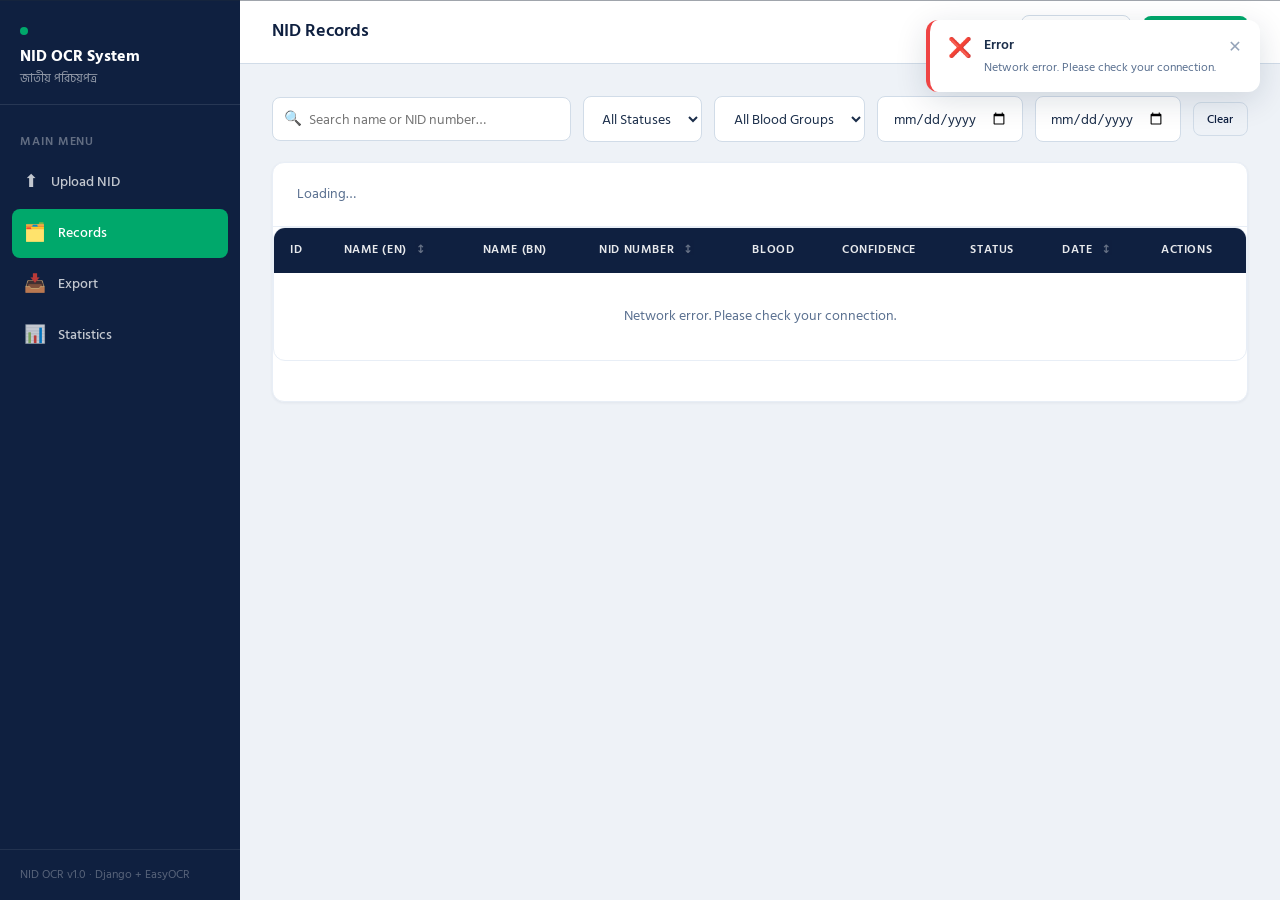
<file: frontend/records.html>
<!DOCTYPE html>
<html lang="en">
<head>
  <meta charset="UTF-8">
  <meta name="viewport" content="width=device-width, initial-scale=1.0">
  <title>Records — NID OCR System</title>
  <link rel="preconnect" href="https://fonts.googleapis.com">
  <link rel="preconnect" href="https://fonts.gstatic.com" crossorigin>
  <link href="https://fonts.googleapis.com/css2?family=Hind+Siliguri:wght@300;400;500;600;700&display=swap" rel="stylesheet">
  <link rel="stylesheet" href="style.css">
</head>
<body data-page="records">

<div id="offline-banner" class="offline-banner" role="alert">
  📡 You appear to be offline — please check your connection.
</div>

<div class="app-layout">

  <!-- ── Sidebar ── -->
  <aside class="sidebar" role="navigation" aria-label="Main navigation">
    <div class="sidebar-brand">
      <span class="brand-dot"></span>
      <h1>NID OCR System</h1>
      <div class="brand-sub">জাতীয় পরিচয়পত্র</div>
    </div>
    <nav class="sidebar-nav">
      <div class="nav-section-label">Main Menu</div>
      <a href="index.html"   class="nav-link" data-nav="upload">
        <span class="nav-icon">⬆️</span> Upload NID
      </a>
      <a href="records.html" class="nav-link" data-nav="records">
        <span class="nav-icon">🗂️</span> Records
      </a>
      <a href="records.html?export=1" class="nav-link" data-nav="export"
         id="export-nav-link">
        <span class="nav-icon">📥</span> Export
      </a>
      <a href="stats.html"   class="nav-link" data-nav="stats">
        <span class="nav-icon">📊</span> Statistics
      </a>
    </nav>
    <div class="sidebar-footer">NID OCR v1.0 · Django + EasyOCR</div>
  </aside>

  <!-- ── Main area ── -->
  <div class="main-area">

    <header class="topbar">
      <h2 class="topbar-title">NID Records</h2>
      <div class="topbar-actions">
        <button id="export-btn" class="btn btn-outline btn-sm">📥 Export Excel</button>
        <a href="index.html" class="btn btn-green btn-sm">⬆️ Upload New</a>
      </div>
    </header>

    <main class="page-content">

      <!-- Filter row -->
      <div class="filter-row">
        <div class="search-bar">
          <span class="search-icon">🔍</span>
          <input type="text" id="search-input" class="form-control"
                 placeholder="Search name or NID number…" autocomplete="off">
        </div>

        <select id="status-filter" class="form-control" style="width:auto">
          <option value="">All Statuses</option>
          <option value="SUCCESS">Success</option>
          <option value="FAILED">Failed</option>
          <option value="PENDING">Pending</option>
          <option value="PROCESSING">Processing</option>
        </select>

        <select id="blood-filter" class="form-control" style="width:auto">
          <option value="">All Blood Groups</option>
          <option value="A+">A+</option>
          <option value="A-">A−</option>
          <option value="B+">B+</option>
          <option value="B-">B−</option>
          <option value="AB+">AB+</option>
          <option value="AB-">AB−</option>
          <option value="O+">O+</option>
          <option value="O-">O−</option>
        </select>

        <input type="date" id="date-from" class="form-control" style="width:auto"
               title="Records from date">
        <input type="date" id="date-to"   class="form-control" style="width:auto"
               title="Records to date">

        <button id="clear-filters-btn" class="btn btn-outline btn-sm">Clear</button>
      </div>

      <!-- Records table card -->
      <div class="card">

        <!-- Summary bar -->
        <div class="card-header">
          <span id="summary-text" class="text-sm text-muted">Loading…</span>
          <span id="selected-count" class="text-sm text-muted hidden"></span>
        </div>

        <!-- Table -->
        <div class="table-wrapper">
          <table id="records-table" aria-label="NID Records">
            <thead>
              <tr>
                <th>ID</th>
                <th class="sortable" data-field="name_english">
                  Name (EN) <span class="sort-arrow" data-field="name_english">↕</span>
                </th>
                <th>Name (BN)</th>
                <th class="sortable" data-field="nid_number">
                  NID Number <span class="sort-arrow" data-field="nid_number">↕</span>
                </th>
                <th>Blood</th>
                <th>Confidence</th>
                <th>Status</th>
                <th class="sortable" data-field="created_at">
                  Date <span class="sort-arrow" data-field="created_at">↕</span>
                </th>
                <th>Actions</th>
              </tr>
            </thead>
            <tbody id="table-body">
              <!-- skeleton rows on first load -->
              <tr class="skeleton-row">
                <td><div class="skeleton skeleton-cell" style="width:30px"></div></td>
                <td><div class="skeleton skeleton-cell" style="width:140px"></div></td>
                <td><div class="skeleton skeleton-cell" style="width:120px"></div></td>
                <td><div class="skeleton skeleton-cell" style="width:100px"></div></td>
                <td><div class="skeleton skeleton-cell" style="width:40px"></div></td>
                <td><div class="skeleton skeleton-cell" style="width:60px"></div></td>
                <td><div class="skeleton skeleton-cell" style="width:70px"></div></td>
                <td><div class="skeleton skeleton-cell" style="width:90px"></div></td>
                <td><div class="skeleton skeleton-cell" style="width:50px"></div></td>
              </tr>
            </tbody>
          </table>

          <!-- Empty state (inside card) -->
          <div id="empty-state" class="empty-state hidden">
            <div class="empty-icon">🗂️</div>
            <div class="empty-title" id="empty-title">No records yet</div>
            <div class="empty-desc"  id="empty-desc">Upload your first NID card to get started.</div>
            <a href="index.html" class="btn btn-green mt-4" style="margin-top:1rem">⬆️ Upload NID Card</a>
          </div>

        </div><!-- /table-wrapper -->

        <!-- Pagination -->
        <div id="pagination-container" class="pagination"></div>

      </div><!-- /card -->

    </main>
  </div>
</div>

<!-- Toast container -->
<div id="toast-container" class="toast-container"></div>

<script src="app.js"></script>
<script>
(function () {
  'use strict';

  /* ── State ── */
  let state = {
    page: 1, pageSize: 20,
    search: '', status: '', bloodGroup: '',
    dateFrom: '', dateTo: '',
    ordering: '-created_at',
    totalPages: 1,
  };

  /* ── Refs ── */
  const searchInput  = document.getElementById('search-input');
  const statusFilter = document.getElementById('status-filter');
  const bloodFilter  = document.getElementById('blood-filter');
  const dateFrom     = document.getElementById('date-from');
  const dateTo       = document.getElementById('date-to');
  const clearBtn     = document.getElementById('clear-filters-btn');
  const tableBody    = document.getElementById('table-body');
  const emptyState   = document.getElementById('empty-state');
  const summary      = document.getElementById('summary-text');
  const pagination   = document.getElementById('pagination-container');
  const exportBtn    = document.getElementById('export-btn');

  /* ── Load records ── */
  async function loadRecords() {
    renderSkeletons();
    emptyState.classList.add('hidden');
    summary.textContent = 'Loading…';

    try {
      const params = {
        page: state.page, page_size: state.pageSize,
        search: state.search, status: state.status,
        blood_group: state.bloodGroup,
        date_from: state.dateFrom, date_to: state.dateTo,
        ordering: state.ordering,
      };

      const res = await api.getRecords(params);
      state.totalPages = res.total_pages || 1;

      summary.textContent =
        `${res.count ?? 0} records · ${res.summary?.successful ?? 0} successful · ${res.summary?.failed ?? 0} failed`;

      if (!res.results?.length) {
        tableBody.innerHTML = '';
        emptyState.classList.remove('hidden');
        const hasFilter = state.search || state.status || state.bloodGroup;
        document.getElementById('empty-title').textContent =
          hasFilter ? `No records matching your filters` : 'No records yet';
        document.getElementById('empty-desc').textContent =
          hasFilter ? `Try clearing the search or filters.` : 'Upload your first NID card to get started.';
        pagination.innerHTML = '';
        return;
      }

      emptyState.classList.add('hidden');
      renderTable(res.results);
      renderPagination(res.current_page, res.total_pages, res.count);

    } catch (err) {
      tableBody.innerHTML = `<tr><td colspan="9" style="text-align:center;padding:2rem;color:var(--clr-muted)">${escHtml(apiErrorMsg(err))}</td></tr>`;
      showToast(apiErrorMsg(err), 'error');
    }
  }

  /* ── Skeleton rows ── */
  function renderSkeletons(n = 6) {
    tableBody.innerHTML = Array.from({length: n}, () => `
      <tr class="skeleton-row">
        ${Array.from({length: 9}, (_,i) => `<td><div class="skeleton skeleton-cell" style="width:${[30,140,120,100,40,60,70,90,50][i]}px;height:14px"></div></td>`).join('')}
      </tr>
    `).join('');
  }

  /* ── Render table rows ── */
  function renderTable(records) {
    tableBody.innerHTML = records.map(r => {
      const statusCls = statusBadgeClass(r.processing_status);
      const bgCls     = r.blood_group ? bloodGroupClass(r.blood_group) : '';
      const isFailed  = r.processing_status === 'FAILED';
      return `
        <tr class="${isFailed ? 'failed-row' : ''}" data-id="${r.id}" title="Click to view details">
          <td class="td-muted">#${r.id}</td>
          <td>${r.name_english ? `<span class="text-truncate" title="${escHtml(r.name_english)}">${escHtml(truncate(r.name_english, 24))}</span>` : '<span class="td-muted">—</span>'}</td>
          <td>${r.name_bangla  ? `<span class="text-truncate" title="${escHtml(r.name_bangla)}">${escHtml(truncate(r.name_bangla, 20))}</span>` : '<span class="td-muted">—</span>'}</td>
          <td style="font-family:monospace">${r.nid_number ? escHtml(r.nid_number) : '<span class="td-muted">—</span>'}</td>
          <td>${r.blood_group ? `<span class="badge badge-blood ${bgCls}">${escHtml(r.blood_group)}</span>` : '<span class="td-muted">—</span>'}</td>
          <td class="td-muted">${r.ocr_confidence != null ? formatConfidence(r.ocr_confidence) : '—'}</td>
          <td><span class="badge ${statusCls}">${escHtml(r.processing_status)}</span></td>
          <td class="td-muted" style="white-space:nowrap">${formatDate(r.created_at).split(',')[0]}</td>
          <td>
            <button class="btn btn-outline btn-sm view-btn" data-id="${r.id}" title="View details">👁</button>
            <button class="btn btn-outline btn-sm delete-btn" data-id="${r.id}" title="Delete" style="color:var(--clr-error)">🗑</button>
          </td>
        </tr>
      `;
    }).join('');

    /* Row-level click → open modal */
    tableBody.querySelectorAll('tr[data-id]').forEach(tr => {
      tr.addEventListener('click', (e) => {
        if (e.target.closest('.view-btn, .delete-btn')) return;
        openDetail(parseInt(tr.dataset.id));
      });
    });

    tableBody.querySelectorAll('.view-btn').forEach(btn =>
      btn.addEventListener('click', () => openDetail(parseInt(btn.dataset.id)))
    );

    tableBody.querySelectorAll('.delete-btn').forEach(btn =>
      btn.addEventListener('click', () => confirmDelete(parseInt(btn.dataset.id)))
    );
  }

  /* ── Pagination ── */
  function renderPagination(current, total, count) {
    if (total <= 1) { pagination.innerHTML = ''; return; }
    const from = (current - 1) * state.pageSize + 1;
    const to   = Math.min(current * state.pageSize, count);

    let pages = [];
    if (total <= 7) {
      pages = Array.from({length: total}, (_, i) => i + 1);
    } else {
      pages = [1];
      if (current > 3) pages.push('…');
      for (let p = Math.max(2, current - 1); p <= Math.min(total - 1, current + 1); p++) pages.push(p);
      if (current < total - 2) pages.push('…');
      pages.push(total);
    }

    pagination.innerHTML = `
      <button class="page-btn" id="pg-prev" ${current <= 1 ? 'disabled' : ''}>← Prev</button>
      ${pages.map(p => p === '…'
        ? `<span class="page-info">…</span>`
        : `<button class="page-btn ${p === current ? 'active' : ''}" data-page="${p}">${p}</button>`
      ).join('')}
      <button class="page-btn" id="pg-next" ${current >= total ? 'disabled' : ''}>Next →</button>
      <span class="page-info">${from}–${to} of ${count}</span>
    `;

    pagination.querySelector('#pg-prev')?.addEventListener('click', () => goPage(current - 1));
    pagination.querySelector('#pg-next')?.addEventListener('click', () => goPage(current + 1));
    pagination.querySelectorAll('[data-page]').forEach(btn =>
      btn.addEventListener('click', () => goPage(parseInt(btn.dataset.page)))
    );
  }

  function goPage(p) {
    state.page = Math.max(1, Math.min(p, state.totalPages));
    loadRecords();
  }

  /* ── Sorting ── */
  document.querySelectorAll('thead th.sortable').forEach(th => {
    th.addEventListener('click', () => {
      const field = th.dataset.field;
      if (!field) return;
      state.ordering = state.ordering === field ? `-${field}` : field;
      state.page = 1;
      document.querySelectorAll('.sort-arrow').forEach(a => {
        a.classList.remove('active');
        a.textContent = '↕';
      });
      const arrow = th.querySelector('.sort-arrow');
      if (arrow) {
        arrow.classList.add('active');
        arrow.textContent = state.ordering.startsWith('-') ? '↓' : '↑';
      }
      loadRecords();
    });
  });

  /* ── Filters ── */
  const debouncedSearch = debounce(() => {
    state.search = searchInput.value.trim();
    state.page = 1;
    loadRecords();
  }, 300);

  searchInput.addEventListener('input', debouncedSearch);

  statusFilter.addEventListener('change', () => { state.status = statusFilter.value; state.page = 1; loadRecords(); });
  bloodFilter .addEventListener('change', () => { state.bloodGroup = bloodFilter.value; state.page = 1; loadRecords(); });
  dateFrom    .addEventListener('change', () => { state.dateFrom = dateFrom.value; state.page = 1; loadRecords(); });
  dateTo      .addEventListener('change', () => { state.dateTo = dateTo.value; state.page = 1; loadRecords(); });

  clearBtn.addEventListener('click', () => {
    searchInput.value = '';
    statusFilter.value = '';
    bloodFilter.value  = '';
    dateFrom.value = '';
    dateTo.value   = '';
    state = { ...state, search: '', status: '', bloodGroup: '', dateFrom: '', dateTo: '', page: 1 };
    loadRecords();
  });

  /* ── Export ── */
  exportBtn.addEventListener('click', async () => {
    exportBtn.disabled = true;
    exportBtn.textContent = '⏳ Exporting…';
    try {
      const blob = await api.exportRecords({
        search: state.search, status: state.status,
        blood_group: state.bloodGroup, date_from: state.dateFrom,
        date_to: state.dateTo, ordering: state.ordering,
      });
      const ts = new Date().toISOString().slice(0,10);
      downloadBlob(blob, `nid_records_${ts}.xlsx`);
      showToast('Excel file downloaded.', 'success');
    } catch (err) {
      showToast(apiErrorMsg(err), 'error');
    } finally {
      exportBtn.disabled = false;
      exportBtn.textContent = '📥 Export Excel';
    }
  });

  /* ── Detail modal ── */
  async function openDetail(id) {
    showModal('Loading…', '<div class="loading-state"><div class="spinner"></div></div>');
    try {
      const res = await api.getRecord(id);
      const r   = res.data || res;
      renderDetailModal(r);
    } catch (err) {
      closeModal();
      showToast(apiErrorMsg(err), 'error');
    }
  }

  function renderDetailModal(r, editMode = false) {
    const fields = [
      ['name_english',       'Name (English)',     false],
      ['name_bangla',        'Name (Bangla)',       false],
      ['nid_number',         'NID Number',          false],
      ['date_of_birth',      'Date of Birth',       false],
      ['blood_group',        'Blood Group',         false],
      ['father_name_bangla', 'Father Name (Bangla)',false],
      ['mother_name_bangla', 'Mother Name (Bangla)',false],
      ['address_bangla',     'Address (Bangla)',    true ],
    ];

    const bodyHtml = `
      ${r.image_url ? `<img src="${escHtml(r.image_url)}" alt="NID" style="width:100%;border-radius:var(--r);margin-bottom:1rem;max-height:200px;object-fit:cover">` : ''}

      <div class="record-detail-grid" id="detail-grid">
        ${fields.map(([key, label, full]) => `
          <div class="record-field ${full ? 'full' : ''}">
            <label>${escHtml(label)}</label>
            ${editMode
              ? `<input type="text" id="edit-${key}" value="${escHtml(r[key] || '')}" class="form-control">`
              : `<div class="field-val ${!r[key] ? 'empty' : ''}">${r[key] ? escHtml(r[key]) : '—'}</div>`
            }
          </div>
        `).join('')}
      </div>

      <div style="margin-top:1rem;display:flex;gap:0.75rem;flex-wrap:wrap">
        <div class="record-field" style="flex:1;min-width:160px">
          <label>Status</label>
          <div class="field-val">
            <span class="badge ${statusBadgeClass(r.processing_status)}">${escHtml(r.processing_status)}</span>
          </div>
        </div>
        <div class="record-field" style="flex:1;min-width:160px">
          <label>Confidence</label>
          <div class="field-val">${formatConfidence(r.ocr_confidence)}</div>
        </div>
        <div class="record-field" style="flex:1;min-width:160px">
          <label>Created</label>
          <div class="field-val">${formatDate(r.created_at)}</div>
        </div>
      </div>

      ${r.error_message ? `<div class="alert alert-error mt-3"><span class="alert-icon">⚠️</span><div>${escHtml(r.error_message)}</div></div>` : ''}
    `;

    const footerHtml = editMode
      ? `<button class="btn btn-outline" onclick="closeModal()">Cancel</button>
         <button class="btn btn-green" id="save-edit-btn">Save Changes</button>`
      : `<button class="btn btn-danger btn-sm" id="modal-delete-btn" data-id="${r.id}">🗑 Delete</button>
         <button class="btn btn-outline" onclick="closeModal()">Close</button>
         <button class="btn btn-primary" id="modal-edit-btn">✏️ Edit</button>`;

    showModal(`Record #${r.id} — ${r.name_english || r.name_bangla || 'Unknown'}`, bodyHtml, footerHtml);

    if (!editMode) {
      document.getElementById('modal-edit-btn')?.addEventListener('click', () => renderDetailModal(r, true));
      document.getElementById('modal-delete-btn')?.addEventListener('click', () => { closeModal(); confirmDelete(r.id); });
    } else {
      document.getElementById('save-edit-btn')?.addEventListener('click', async () => {
        const data = {};
        ['name_english','name_bangla','nid_number','date_of_birth','blood_group',
         'father_name_bangla','mother_name_bangla','address_bangla'].forEach(k => {
          const el = document.getElementById(`edit-${k}`);
          if (el) data[k] = el.value;
        });
        try {
          await api.updateRecord(r.id, data);
          closeModal();
          showToast('Record updated successfully.', 'success');
          loadRecords();
        } catch (err) {
          showToast(apiErrorMsg(err), 'error');
        }
      });
    }
  }

  /* ── Delete ── */
  function confirmDelete(id) {
    showModal(
      'Confirm Delete',
      `<div class="alert alert-warning"><span class="alert-icon">⚠️</span>
       <div>Are you sure you want to delete record <strong>#${id}</strong>?<br>
       This action cannot be undone.</div></div>`,
      `<button class="btn btn-outline" onclick="closeModal()">Cancel</button>
       <button class="btn btn-danger" id="confirm-del-btn">Delete</button>`
    );
    document.getElementById('confirm-del-btn').addEventListener('click', async () => {
      try {
        await api.deleteRecord(id);
        closeModal();
        showToast(`Record #${id} deleted.`, 'success');
        loadRecords();
      } catch (err) {
        closeModal();
        showToast(apiErrorMsg(err), 'error');
      }
    });
  }

  /* ── Handle ?export=1 query param ── */
  if (new URLSearchParams(location.search).get('export') === '1') {
    document.addEventListener('DOMContentLoaded', () => exportBtn.click());
  }

  /* ── Initial load ── */
  loadRecords();

})();
</script>

</body>
</html>
</file>
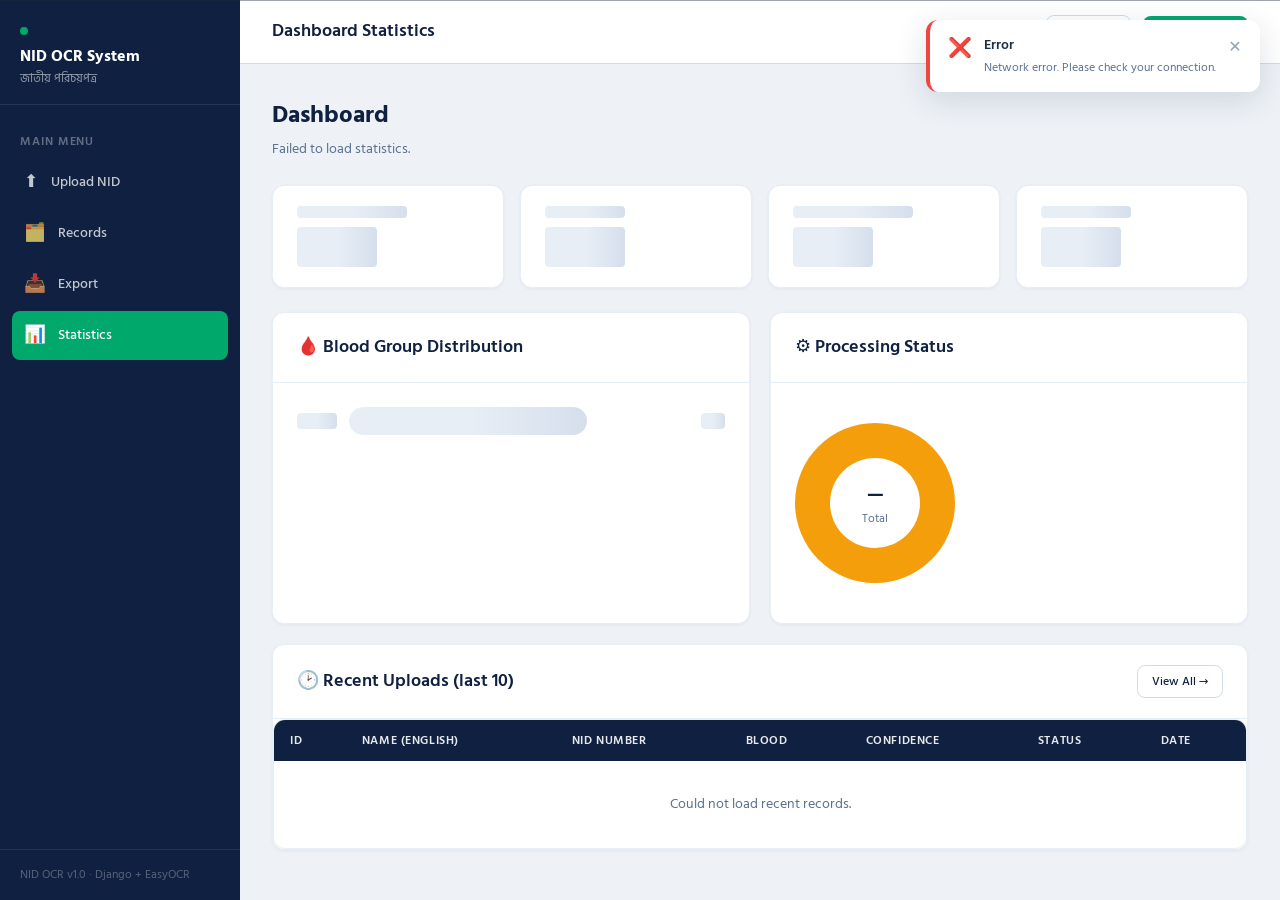
<file: frontend/stats.html>
<!DOCTYPE html>
<html lang="en">
<head>
  <meta charset="UTF-8">
  <meta name="viewport" content="width=device-width, initial-scale=1.0">
  <title>Statistics — NID OCR System</title>
  <link rel="preconnect" href="https://fonts.googleapis.com">
  <link rel="preconnect" href="https://fonts.gstatic.com" crossorigin>
  <link href="https://fonts.googleapis.com/css2?family=Hind+Siliguri:wght@300;400;500;600;700&display=swap" rel="stylesheet">
  <link rel="stylesheet" href="style.css">
  <style>
    /* Stats-page-specific micro-styles */
    .charts-grid {
      display: grid;
      grid-template-columns: 1fr 1fr;
      gap: 1.25rem;
      margin-bottom: 1.25rem;
    }
    @media (max-width: 768px) { .charts-grid { grid-template-columns: 1fr; } }

    .donut-center-text {
      position: absolute;
      top: 50%; left: 50%;
      transform: translate(-50%, -50%);
      text-align: center;
      z-index: 1;
      pointer-events: none;
    }
    .donut-center-text strong { font-size: var(--fs-xl); color: var(--clr-navy); }
    .donut-center-text small  { font-size: var(--fs-xs); color: var(--clr-muted); display:block; }

    .recent-table th { padding: 0.7rem 1rem; }
    .recent-table td { padding: 0.8rem 1rem; }

    /* Stat card skeleton */
    .stat-skeleton .stat-value { height: 40px; width: 80px; }
    .stat-skeleton .stat-label { height: 12px; width: 100px; margin-bottom: 0.5rem; }
  </style>
</head>
<body data-page="stats">

<div id="offline-banner" class="offline-banner" role="alert">
  📡 You appear to be offline — please check your connection.
</div>

<div class="app-layout">

  <!-- ── Sidebar ── -->
  <aside class="sidebar" role="navigation" aria-label="Main navigation">
    <div class="sidebar-brand">
      <span class="brand-dot"></span>
      <h1>NID OCR System</h1>
      <div class="brand-sub">জাতীয় পরিচয়পত্র</div>
    </div>
    <nav class="sidebar-nav">
      <div class="nav-section-label">Main Menu</div>
      <a href="index.html"   class="nav-link" data-nav="upload">
        <span class="nav-icon">⬆️</span> Upload NID
      </a>
      <a href="records.html" class="nav-link" data-nav="records">
        <span class="nav-icon">🗂️</span> Records
      </a>
      <a href="records.html?export=1" class="nav-link" data-nav="export">
        <span class="nav-icon">📥</span> Export
      </a>
      <a href="stats.html" class="nav-link" data-nav="stats">
        <span class="nav-icon">📊</span> Statistics
      </a>
    </nav>
    <div class="sidebar-footer">NID OCR v1.0 · Django + EasyOCR</div>
  </aside>

  <!-- ── Main area ── -->
  <div class="main-area">

    <header class="topbar">
      <h2 class="topbar-title">Dashboard Statistics</h2>
      <div class="topbar-actions">
        <button id="refresh-btn" class="btn btn-outline btn-sm">🔄 Refresh</button>
        <a href="index.html" class="btn btn-green btn-sm">⬆️ Upload New</a>
      </div>
    </header>

    <main class="page-content">

      <div class="page-header">
        <h2>Dashboard</h2>
        <p id="last-updated" class="text-sm text-muted">Loading…</p>
      </div>

      <!-- ── 4 Stat Cards ── -->
      <div class="stats-grid" id="stats-grid">
        <!-- Filled by JS -->
        <div class="stat-card stat-skeleton">
          <div class="skeleton stat-label" style="height:12px;width:110px;margin-bottom:.6rem"></div>
          <div class="skeleton stat-value" style="height:40px;width:80px"></div>
        </div>
        <div class="stat-card stat-skeleton">
          <div class="skeleton" style="height:12px;width:80px;margin-bottom:.6rem"></div>
          <div class="skeleton" style="height:40px;width:80px"></div>
        </div>
        <div class="stat-card stat-skeleton">
          <div class="skeleton" style="height:12px;width:120px;margin-bottom:.6rem"></div>
          <div class="skeleton" style="height:40px;width:80px"></div>
        </div>
        <div class="stat-card stat-skeleton">
          <div class="skeleton" style="height:12px;width:90px;margin-bottom:.6rem"></div>
          <div class="skeleton" style="height:40px;width:80px"></div>
        </div>
      </div>

      <!-- ── Charts row ── -->
      <div class="charts-grid">

        <!-- Blood Group Distribution -->
        <div class="card">
          <div class="card-header">
            <h3>🩸 Blood Group Distribution</h3>
          </div>
          <div class="card-body">
            <div id="blood-chart">
              <!-- skeleton bars -->
              <div class="chart-row">
                <div class="skeleton" style="width:40px;height:16px;border-radius:4px"></div>
                <div class="chart-track" style="background:transparent">
                  <div class="skeleton" style="height:28px;width:70%;border-radius:var(--r-full)"></div>
                </div>
                <div class="skeleton" style="width:24px;height:16px;border-radius:4px"></div>
              </div>
            </div>
          </div>
        </div>

        <!-- Processing Status Donut -->
        <div class="card">
          <div class="card-header">
            <h3>⚙️ Processing Status</h3>
          </div>
          <div class="card-body">
            <div class="donut-wrapper" id="donut-wrapper">
              <div style="position:relative;flex-shrink:0">
                <div class="donut" id="donut"></div>
                <div class="donut-center-text">
                  <strong id="donut-center-val">—</strong>
                  <small>Total</small>
                </div>
              </div>
              <div class="donut-legend" id="donut-legend">
                <!-- filled by JS -->
              </div>
            </div>
          </div>
        </div>

      </div><!-- /charts-grid -->

      <!-- ── Recent uploads ── -->
      <div class="card">
        <div class="card-header">
          <h3>🕑 Recent Uploads (last 10)</h3>
          <a href="records.html" class="btn btn-outline btn-sm">View All →</a>
        </div>
        <div class="table-wrapper">
          <table class="recent-table">
            <thead>
              <tr>
                <th>ID</th>
                <th>Name (English)</th>
                <th>NID Number</th>
                <th>Blood</th>
                <th>Confidence</th>
                <th>Status</th>
                <th>Date</th>
              </tr>
            </thead>
            <tbody id="recent-tbody">
              <tr class="skeleton-row">
                <td colspan="7">
                  <div class="skeleton" style="height:14px;width:100%;border-radius:4px"></div>
                </td>
              </tr>
            </tbody>
          </table>
        </div>
      </div>

    </main>
  </div>
</div>

<!-- Toast container -->
<div id="toast-container" class="toast-container"></div>

<script src="app.js"></script>
<script>
(function () {
  'use strict';

  const BLOOD_COLORS = {
    'A+': '#c0392b', 'A-': '#e74c3c',
    'B+': '#922b21', 'B-': '#cb4335',
    'AB+': '#6e2723','AB-': '#922b21',
    'O+': '#b03a2e', 'O-': '#cd6155',
  };

  function colorForBg(bg) {
    if (!bg) return '#94a3b8';
    return BLOOD_COLORS[bg] || (bg.startsWith('AB') ? '#6e2723' : '#c0392b');
  }

  /* ── Load and render everything ── */
  async function loadStats() {
    try {
      const s = await api.getStats();
      renderStatCards(s);
      renderDonut(s);
      renderBloodChart(s.blood_group_distribution || {});
      document.getElementById('last-updated').textContent =
        `Last updated: ${formatDate(new Date().toISOString())}`;
    } catch (err) {
      showToast(apiErrorMsg(err), 'error');
      document.getElementById('last-updated').textContent = 'Failed to load statistics.';
    }

    /* Load recent records separately */
    try {
      const r = await api.getRecords({ page: 1, page_size: 10, ordering: '-created_at' });
      renderRecentTable(r.results || []);
    } catch {
      document.getElementById('recent-tbody').innerHTML =
        '<tr><td colspan="7" style="text-align:center;padding:2rem;color:var(--clr-muted)">Could not load recent records.</td></tr>';
    }
  }

  /* ── Stat Cards ── */
  function renderStatCards(s) {
    const cards = [
      {
        icon: '🗂️',
        label: 'Total Records',
        value: (s.total_records ?? 0).toLocaleString(),
        meta: `${s.records_today ?? 0} uploaded today`,
      },
      {
        icon: '✅',
        label: 'Success Rate',
        value: (s.success_rate ?? 0).toFixed(1) + '%',
        meta: `${s.successful_extractions ?? 0} successful · ${s.failed_extractions ?? 0} failed`,
      },
      {
        icon: '🎯',
        label: 'Avg. Confidence',
        value: formatConfidence(s.average_confidence),
        meta: `Average OCR accuracy score`,
      },
      {
        icon: '📅',
        label: 'This Week',
        value: (s.records_this_week ?? 0).toLocaleString(),
        meta: `${s.records_today ?? 0} today`,
      },
    ];

    document.getElementById('stats-grid').innerHTML = cards.map(c => `
      <div class="stat-card">
        <span class="stat-icon">${c.icon}</span>
        <div class="stat-label">${escHtml(c.label)}</div>
        <div class="stat-value">${escHtml(c.value)}</div>
        <div class="stat-meta">${escHtml(c.meta)}</div>
      </div>
    `).join('');
  }

  /* ── Blood Group Bar Chart (pure CSS) ── */
  function renderBloodChart(dist) {
    const entries  = Object.entries(dist).sort((a, b) => b[1] - a[1]);
    const maxCount = entries.length ? entries[0][1] : 1;
    const chart    = document.getElementById('blood-chart');

    if (!entries.length) {
      chart.innerHTML = '<p class="text-sm text-muted" style="text-align:center;padding:2rem">No blood group data available.</p>';
      return;
    }

    chart.innerHTML = entries.map(([bg, count]) => {
      const pct = Math.round((count / maxCount) * 100);
      const color= colorForBg(bg);
      return `
        <div class="chart-row">
          <span class="chart-label">
            <span class="badge badge-blood" style="background:${color};min-width:42px;justify-content:center">${escHtml(bg)}</span>
          </span>
          <div class="chart-track">
            <div class="chart-fill" style="width:${pct}%;background:${color}" role="progressbar"
                 aria-valuenow="${pct}" aria-valuemin="0" aria-valuemax="100">
              ${count > 3 ? count : ''}
            </div>
          </div>
          <span class="chart-count">${count}</span>
        </div>
      `;
    }).join('');

    /* Animate bars in after render */
    requestAnimationFrame(() => {
      chart.querySelectorAll('.chart-fill').forEach(fill => {
        const target = fill.style.width;
        fill.style.width = '0%';
        requestAnimationFrame(() => { fill.style.width = target; });
      });
    });
  }

  /* ── Donut Chart (CSS conic-gradient) ── */
  function renderDonut(s) {
    const total   = s.total_records || 0;
    const success = s.successful_extractions || 0;
    const failed  = s.failed_extractions || 0;
    const pending = total - success - failed;

    const donut = document.getElementById('donut');
    document.getElementById('donut-center-val').textContent = total.toLocaleString();

    if (total === 0) {
      donut.style.background = 'var(--clr-bg)';
    } else {
      const sDeg = (success / total) * 360;
      const fDeg = (failed  / total) * 360;
      donut.style.setProperty('--deg-success', sDeg + 'deg');
      donut.style.setProperty('--deg-failed',  fDeg + 'deg');
    }

    document.getElementById('donut-legend').innerHTML = [
      { label: 'Success',    count: success, color: 'var(--clr-success)' },
      { label: 'Failed',     count: failed,  color: 'var(--clr-error)' },
      { label: 'Pending',    count: pending, color: 'var(--clr-warning)' },
    ].map(item => `
      <div class="donut-legend-item">
        <span class="legend-dot" style="background:${item.color}"></span>
        <span class="text-sm">${item.label}</span>
        <span class="text-sm font-bold" style="margin-left:auto">${item.count.toLocaleString()}</span>
      </div>
    `).join('');
  }

  /* ── Recent Records Table ── */
  function renderRecentTable(records) {
    const tbody = document.getElementById('recent-tbody');
    if (!records.length) {
      tbody.innerHTML = '<tr><td colspan="7" style="text-align:center;padding:2rem;color:var(--clr-muted)">No records yet.</td></tr>';
      return;
    }
    tbody.innerHTML = records.map(r => {
      const bg = r.blood_group;
      return `
        <tr>
          <td class="td-muted">#${r.id}</td>
          <td>${r.name_english ? `<span class="text-truncate" style="display:inline-block;max-width:160px" title="${escHtml(r.name_english)}">${escHtml(truncate(r.name_english, 22))}</span>` : '<span class="td-muted">—</span>'}</td>
          <td style="font-family:monospace">${r.nid_number ? escHtml(r.nid_number) : '<span class="td-muted">—</span>'}</td>
          <td>${bg ? `<span class="badge badge-blood ${bloodGroupClass(bg)}">${escHtml(bg)}</span>` : '<span class="td-muted">—</span>'}</td>
          <td class="td-muted">${r.ocr_confidence != null ? formatConfidence(r.ocr_confidence) : '—'}</td>
          <td><span class="badge ${statusBadgeClass(r.processing_status)}">${escHtml(r.processing_status)}</span></td>
          <td class="td-muted" style="white-space:nowrap">${formatDate(r.created_at).split(',')[0]}</td>
        </tr>
      `;
    }).join('');
  }

  /* ── Refresh ── */
  document.getElementById('refresh-btn').addEventListener('click', async () => {
    const btn = document.getElementById('refresh-btn');
    btn.disabled = true;
    btn.textContent = '⏳ Refreshing…';
    await loadStats();
    btn.disabled = false;
    btn.textContent = '🔄 Refresh';
    showToast('Statistics refreshed.', 'success');
  });

  /* ── Initial load ── */
  loadStats();

})();
</script>

</body>
</html>
</file>
<file: frontend/style.css>
/* ================================================================
   STYLE.CSS — NID OCR System
   Bangladesh National ID Card Processing Interface
   ================================================================ */

/* ----------------------------------------------------------------
   1. CSS Custom Properties
   ---------------------------------------------------------------- */
:root {
  /* Brand — Bangladesh flag colours as subtle theme */
  --clr-navy:        #0F2040;
  --clr-navy-hover:  #1a3560;
  --clr-navy-mid:    #1e3d6e;
  --clr-green:       #00A86B;
  --clr-green-hover: #009960;
  --clr-green-light: rgba(0, 168, 107, 0.10);
  --clr-green-bg:    rgba(0, 168, 107, 0.06);

  /* Neutral scale */
  --clr-bg:          #eef2f7;
  --clr-surface:     #ffffff;
  --clr-border:      #d1dce8;
  --clr-border-soft: #e8eef6;
  --clr-text:        #1b2e4a;
  --clr-muted:       #5a7090;
  --clr-subtle:      #94a3b8;

  /* Status */
  --clr-success:    #00A86B;
  --clr-warning:    #f59e0b;
  --clr-error:      #ef4444;
  --clr-info:       #3b82f6;
  --clr-success-bg: #ecfdf5;
  --clr-warning-bg: #fffbeb;
  --clr-error-bg:   #fef2f2;
  --clr-info-bg:    #eff6ff;

  /* Blood group reds */
  --clr-blood-a:  #c0392b;
  --clr-blood-b:  #922b21;
  --clr-blood-o:  #b03a2e;
  --clr-blood-ab: #6e2723;

  /* Typography */
  --font:      'Hind Siliguri', system-ui, -apple-system, sans-serif;
  --fs-xs:     0.72rem;
  --fs-sm:     0.875rem;
  --fs-base:   1rem;
  --fs-lg:     1.125rem;
  --fs-xl:     1.25rem;
  --fs-2xl:    1.5rem;
  --fs-3xl:    1.875rem;
  --fw-normal: 400;
  --fw-medium: 500;
  --fw-semi:   600;
  --fw-bold:   700;

  /* Layout */
  --sidebar-w: 240px;
  --topbar-h:  64px;

  /* Radii */
  --r-sm:   4px;
  --r:      8px;
  --r-lg:   12px;
  --r-xl:   20px;
  --r-full: 9999px;

  /* Shadows */
  --shadow-xs: 0 1px 3px rgba(15,32,64,.06);
  --shadow-sm: 0 2px 8px rgba(15,32,64,.08);
  --shadow:    0 4px 16px rgba(15,32,64,.10);
  --shadow-lg: 0 8px 32px rgba(15,32,64,.14);

  /* Transition */
  --ease: .18s cubic-bezier(.4,0,.2,1);
}

/* ----------------------------------------------------------------
   2. Reset / Base
   ---------------------------------------------------------------- */
*, *::before, *::after { box-sizing: border-box; margin: 0; padding: 0; }

html { scroll-behavior: smooth; }

body {
  font-family: var(--font);
  font-size: var(--fs-base);
  color: var(--clr-text);
  background: var(--clr-bg);
  line-height: 1.6;
  -webkit-font-smoothing: antialiased;
}

img { max-width: 100%; display: block; }
a { color: var(--clr-green); text-decoration: none; }
a:hover { text-decoration: underline; }

input, select, textarea, button {
  font-family: inherit;
  font-size: inherit;
}

/* ----------------------------------------------------------------
   3. App Layout
   ---------------------------------------------------------------- */
.app-layout {
  display: flex;
  min-height: 100vh;
}

.main-area {
  flex: 1;
  margin-left: var(--sidebar-w);
  display: flex;
  flex-direction: column;
  min-width: 0;
}

.page-content {
  flex: 1;
  padding: 2rem;
  max-width: 1280px;
  width: 100%;
  margin: 0 auto;
}

/* ----------------------------------------------------------------
   4. Sidebar
   ---------------------------------------------------------------- */
.sidebar {
  position: fixed;
  left: 0;
  top: 0;
  width: var(--sidebar-w);
  height: 100vh;
  background: var(--clr-navy);
  display: flex;
  flex-direction: column;
  z-index: 100;
  overflow-y: auto;
}

.sidebar-brand {
  padding: 1.25rem 1.25rem 1rem;
  border-bottom: 1px solid rgba(255,255,255,.1);
}

.sidebar-brand h1 {
  font-size: var(--fs-base);
  font-weight: var(--fw-bold);
  color: #fff;
  line-height: 1.3;
}

.sidebar-brand .brand-sub {
  font-size: var(--fs-xs);
  color: rgba(255,255,255,.55);
  margin-top: 0.2rem;
}

.sidebar-brand .brand-dot {
  display: inline-block;
  width: 8px; height: 8px;
  background: var(--clr-green);
  border-radius: 50%;
  margin-bottom: 2px;
  margin-right: 6px;
}

.sidebar-nav {
  flex: 1;
  padding: 1rem 0.75rem;
}

.nav-section-label {
  font-size: var(--fs-xs);
  font-weight: var(--fw-semi);
  color: rgba(255,255,255,.35);
  text-transform: uppercase;
  letter-spacing: .08em;
  padding: 0.75rem 0.5rem 0.4rem;
}

.nav-link {
  display: flex;
  align-items: center;
  gap: 0.75rem;
  padding: 0.65rem 0.75rem;
  border-radius: var(--r);
  color: rgba(255,255,255,.75);
  font-size: var(--fs-sm);
  font-weight: var(--fw-medium);
  transition: background var(--ease), color var(--ease);
  margin-bottom: 2px;
  text-decoration: none;
}

.nav-link:hover {
  background: rgba(255,255,255,.08);
  color: #fff;
  text-decoration: none;
}

.nav-link.active {
  background: var(--clr-green);
  color: #fff;
}

.nav-link .nav-icon { font-size: 1.1rem; flex-shrink: 0; }

.sidebar-footer {
  padding: 1rem 1.25rem;
  border-top: 1px solid rgba(255,255,255,.08);
  font-size: var(--fs-xs);
  color: rgba(255,255,255,.3);
}

/* ----------------------------------------------------------------
   5. Topbar
   ---------------------------------------------------------------- */
.topbar {
  height: var(--topbar-h);
  background: var(--clr-surface);
  border-bottom: 1px solid var(--clr-border);
  display: flex;
  align-items: center;
  padding: 0 2rem;
  gap: 1rem;
  position: sticky;
  top: 0;
  z-index: 50;
}

.topbar-title {
  font-size: var(--fs-lg);
  font-weight: var(--fw-semi);
  color: var(--clr-navy);
  flex: 1;
}

.topbar-actions { display: flex; align-items: center; gap: 0.75rem; }

/* ----------------------------------------------------------------
   6. Page Headers
   ---------------------------------------------------------------- */
.page-header {
  margin-bottom: 1.5rem;
}

.page-header h2 {
  font-size: var(--fs-2xl);
  font-weight: var(--fw-bold);
  color: var(--clr-navy);
}

.page-header p {
  color: var(--clr-muted);
  font-size: var(--fs-sm);
  margin-top: 0.25rem;
}

/* ----------------------------------------------------------------
   7. Cards
   ---------------------------------------------------------------- */
.card {
  background: var(--clr-surface);
  border-radius: var(--r-lg);
  border: 1px solid var(--clr-border-soft);
  box-shadow: var(--shadow-xs);
}

.card-body { padding: 1.5rem; }
.card-header {
  padding: 1.25rem 1.5rem;
  border-bottom: 1px solid var(--clr-border-soft);
  display: flex;
  align-items: center;
  justify-content: space-between;
}

.card-header h3 {
  font-size: var(--fs-lg);
  font-weight: var(--fw-semi);
  color: var(--clr-navy);
}

/* ----------------------------------------------------------------
   8. Buttons
   ---------------------------------------------------------------- */
.btn {
  display: inline-flex;
  align-items: center;
  justify-content: center;
  gap: 0.5rem;
  padding: 0.6rem 1.25rem;
  border-radius: var(--r);
  font-weight: var(--fw-medium);
  font-size: var(--fs-sm);
  border: none;
  cursor: pointer;
  transition: background var(--ease), box-shadow var(--ease), transform var(--ease);
  white-space: nowrap;
  text-decoration: none;
}

.btn:disabled {
  opacity: 0.5;
  cursor: not-allowed;
  pointer-events: none;
}

.btn-primary {
  background: var(--clr-navy);
  color: #fff;
}
.btn-primary:hover { background: var(--clr-navy-hover); box-shadow: var(--shadow-sm); }
.btn-primary:active { transform: scale(0.98); }

.btn-green {
  background: var(--clr-green);
  color: #fff;
}
.btn-green:hover { background: var(--clr-green-hover); box-shadow: var(--shadow-sm); }

.btn-outline {
  background: transparent;
  color: var(--clr-navy);
  border: 1.5px solid var(--clr-border);
}
.btn-outline:hover { background: var(--clr-bg); }

.btn-danger {
  background: var(--clr-error);
  color: #fff;
}
.btn-danger:hover { background: #dc2626; }

.btn-icon-only {
  padding: 0.5rem;
  border-radius: var(--r-sm);
  background: transparent;
  border: none;
  color: var(--clr-muted);
  cursor: pointer;
  transition: background var(--ease);
}
.btn-icon-only:hover { background: var(--clr-bg); color: var(--clr-text); }

.btn-lg { padding: 0.85rem 2rem; font-size: var(--fs-base); border-radius: var(--r-lg); }
.btn-sm { padding: 0.4rem 0.85rem; font-size: var(--fs-xs); }

/* ----------------------------------------------------------------
   9. Upload Zone
   ---------------------------------------------------------------- */
.upload-zone {
  border: 2.5px dashed var(--clr-border);
  border-radius: var(--r-xl);
  padding: 3.5rem 2rem;
  text-align: center;
  cursor: pointer;
  background: var(--clr-surface);
  transition: border-color var(--ease), background var(--ease), transform var(--ease);
  position: relative;
  outline: none;
}

.upload-zone:hover,
.upload-zone:focus,
.upload-zone.drag-over {
  border-color: var(--clr-green);
  background: var(--clr-green-bg);
  transform: scale(1.005);
}

.upload-zone.drag-over { box-shadow: 0 0 0 4px var(--clr-green-light); }

.upload-icon {
  font-size: 3.5rem;
  display: block;
  margin-bottom: 0.75rem;
  transition: transform var(--ease);
}

.upload-zone:hover .upload-icon { transform: translateY(-4px) scale(1.08); }

.upload-title {
  font-size: var(--fs-lg);
  font-weight: var(--fw-semi);
  color: var(--clr-text);
  margin-bottom: 0.4rem;
}

.upload-hint {
  font-size: var(--fs-sm);
  color: var(--clr-muted);
  margin-bottom: 1rem;
}

.format-badges {
  display: inline-flex;
  gap: 0.4rem;
}

.format-badge {
  background: var(--clr-navy);
  color: #fff;
  font-size: var(--fs-xs);
  font-weight: var(--fw-semi);
  padding: 0.2rem 0.55rem;
  border-radius: var(--r-sm);
  letter-spacing: 0.04em;
}

/* File preview */
.file-preview {
  display: flex;
  align-items: center;
  gap: 1rem;
  padding: 0.75rem 1rem;
  background: var(--clr-bg);
  border-radius: var(--r);
  border: 1px solid var(--clr-border-soft);
  margin-top: 1rem;
}

.file-preview-thumb {
  width: 56px;
  height: 40px;
  object-fit: cover;
  border-radius: var(--r-sm);
  border: 1px solid var(--clr-border);
}

.file-preview-info { flex: 1; min-width: 0; }
.file-preview-name {
  font-size: var(--fs-sm);
  font-weight: var(--fw-medium);
  white-space: nowrap;
  overflow: hidden;
  text-overflow: ellipsis;
}
.file-preview-size { font-size: var(--fs-xs); color: var(--clr-muted); }

/* ----------------------------------------------------------------
   10. Loading / Spinner
   ---------------------------------------------------------------- */
.spinner {
  width: 40px;
  height: 40px;
  border: 3px solid var(--clr-border);
  border-top-color: var(--clr-navy);
  border-radius: 50%;
  animation: spin .75s linear infinite;
  margin: 0 auto;
}

@keyframes spin { to { transform: rotate(360deg); } }

.loading-state {
  display: flex;
  flex-direction: column;
  align-items: center;
  gap: 1rem;
  padding: 3rem;
  text-align: center;
}

.loading-state p {
  font-size: var(--fs-lg);
  color: var(--clr-muted);
  font-weight: var(--fw-medium);
}

/* Loading skeleton */
.skeleton {
  background: linear-gradient(
    90deg,
    #e8eef6 25%,
    #d5dfec 50%,
    #e8eef6 75%
  );
  background-size: 200% 100%;
  animation: skeleton-wave 1.5s infinite;
  border-radius: var(--r-sm);
}

@keyframes skeleton-wave {
  0%   { background-position: 200% center; }
  100% { background-position: -200% center; }
}

.skeleton-row td { padding: 0.9rem 1rem; }
.skeleton-cell {
  height: 16px;
  border-radius: var(--r-sm);
}

/* ----------------------------------------------------------------
   11. OCR Results
   ---------------------------------------------------------------- */
.results-grid {
  display: grid;
  grid-template-columns: 340px 1fr;
  gap: 1.5rem;
  align-items: start;
}

.result-image-panel {
  position: sticky;
  top: calc(var(--topbar-h) + 1rem);
}

.result-image-panel img {
  width: 100%;
  border-radius: var(--r-lg);
  border: 1px solid var(--clr-border);
  box-shadow: var(--shadow-sm);
}

.field-grid {
  display: grid;
  grid-template-columns: 1fr 1fr;
  gap: 0.75rem;
}

.field-card {
  background: var(--clr-bg);
  border: 1px solid var(--clr-border-soft);
  border-radius: var(--r-lg);
  padding: 0.9rem 1rem;
  transition: box-shadow var(--ease);
}

.field-card:hover { box-shadow: var(--shadow-sm); }

.field-card.full-width { grid-column: span 2; }

.field-label {
  font-size: var(--fs-xs);
  font-weight: var(--fw-semi);
  color: var(--clr-muted);
  text-transform: uppercase;
  letter-spacing: .06em;
  margin-bottom: 0.3rem;
  display: flex;
  align-items: center;
  gap: 0.35rem;
}

.field-value {
  font-size: var(--fs-base);
  font-weight: var(--fw-medium);
  color: var(--clr-text);
  word-break: break-word;
}

.field-value.empty { color: var(--clr-subtle); font-weight: var(--fw-normal); }

/* Confidence bar */
.confidence-section {
  margin: 1.25rem 0;
}

.confidence-label {
  display: flex;
  justify-content: space-between;
  font-size: var(--fs-sm);
  font-weight: var(--fw-medium);
  margin-bottom: 0.4rem;
  color: var(--clr-muted);
}

.confidence-label span:last-child { font-weight: var(--fw-bold); color: var(--clr-text); }

.confidence-bar-track {
  height: 10px;
  background: var(--clr-border);
  border-radius: var(--r-full);
  overflow: hidden;
}

.confidence-bar-fill {
  height: 100%;
  border-radius: var(--r-full);
  transition: width .9s cubic-bezier(.34,1.56,.64,1);
}

.conf-high  { background: var(--clr-success); }
.conf-mid   { background: var(--clr-warning); }
.conf-low   { background: var(--clr-error); }

/* ----------------------------------------------------------------
   12. Badges & Status
   ---------------------------------------------------------------- */
.badge {
  display: inline-flex;
  align-items: center;
  gap: 0.25rem;
  padding: 0.2rem 0.6rem;
  border-radius: var(--r-full);
  font-size: var(--fs-xs);
  font-weight: var(--fw-semi);
}

.badge-success { background: var(--clr-success-bg); color: var(--clr-success); }
.badge-warning { background: var(--clr-warning-bg); color: #92400e; }
.badge-error   { background: var(--clr-error-bg);   color: #991b1b; }
.badge-neutral { background: var(--clr-bg);          color: var(--clr-muted); }
.badge-info    { background: var(--clr-info-bg);     color: #1d4ed8; }

.badge-blood {
  color: #fff;
  font-weight: var(--fw-bold);
  letter-spacing: .04em;
  padding: 0.2rem 0.65rem;
  border-radius: var(--r-sm);
}
.blood-A  { background: var(--clr-blood-a); }
.blood-B  { background: var(--clr-blood-b); }
.blood-O  { background: var(--clr-blood-o); }
.blood-AB { background: var(--clr-blood-ab); }

/* ----------------------------------------------------------------
   13. Alert Banners
   ---------------------------------------------------------------- */
.alert {
  display: flex;
  align-items: flex-start;
  gap: 0.75rem;
  padding: 0.85rem 1.1rem;
  border-radius: var(--r);
  font-size: var(--fs-sm);
  margin-bottom: 0.75rem;
}

.alert-icon { font-size: 1.1rem; flex-shrink: 0; }

.alert-warning {
  background: var(--clr-warning-bg);
  border: 1px solid #fde68a;
  color: #78350f;
}

.alert-error {
  background: var(--clr-error-bg);
  border: 1px solid #fecaca;
  color: #7f1d1d;
}

.alert-success {
  background: var(--clr-success-bg);
  border: 1px solid #a7f3d0;
  color: #064e3b;
}

.alert-info {
  background: var(--clr-info-bg);
  border: 1px solid #bfdbfe;
  color: #1e3a8a;
}

.inline-error {
  color: var(--clr-error);
  font-size: var(--fs-sm);
  display: flex;
  align-items: center;
  gap: 0.35rem;
  margin-top: 0.5rem;
}

/* Offline banner */
.offline-banner {
  position: fixed;
  top: 0;
  left: 0;
  right: 0;
  background: #1e293b;
  color: #fff;
  text-align: center;
  padding: 0.6rem 1rem;
  font-size: var(--fs-sm);
  font-weight: var(--fw-medium);
  z-index: 1000;
  transform: translateY(-100%);
  transition: transform var(--ease);
}
.offline-banner.visible { transform: translateY(0); }

/* ----------------------------------------------------------------
   14. Toast Notifications
   ---------------------------------------------------------------- */
.toast-container {
  position: fixed;
  top: 1.25rem;
  right: 1.25rem;
  z-index: 9999;
  display: flex;
  flex-direction: column;
  gap: 0.5rem;
  pointer-events: none;
}

.toast {
  background: var(--clr-surface);
  border-radius: var(--r-lg);
  padding: 0.9rem 1.15rem;
  box-shadow: var(--shadow-lg);
  display: flex;
  align-items: flex-start;
  gap: 0.75rem;
  min-width: 280px;
  max-width: 400px;
  pointer-events: all;
  animation: toastIn .28s cubic-bezier(.34,1.56,.64,1);
  border-left: 4px solid transparent;
}

.toast.removing { animation: toastOut .22s ease forwards; }

.toast-success { border-left-color: var(--clr-success); }
.toast-error   { border-left-color: var(--clr-error); }
.toast-warning { border-left-color: var(--clr-warning); }
.toast-info    { border-left-color: var(--clr-info); }

.toast-icon { font-size: 1.2rem; flex-shrink: 0; }
.toast-body { flex: 1; }
.toast-title { font-weight: var(--fw-semi); font-size: var(--fs-sm); margin-bottom: 0.15rem; }
.toast-msg   { font-size: var(--fs-xs); color: var(--clr-muted); }
.toast-close {
  background: none;
  border: none;
  cursor: pointer;
  color: var(--clr-subtle);
  font-size: 1rem;
  padding: 0;
  flex-shrink: 0;
}

@keyframes toastIn {
  from { transform: translateX(120%); opacity: 0; }
  to   { transform: translateX(0); opacity: 1; }
}
@keyframes toastOut {
  from { transform: translateX(0); opacity: 1; }
  to   { transform: translateX(120%); opacity: 0; }
}

/* ----------------------------------------------------------------
   15. Modal
   ---------------------------------------------------------------- */
.modal-backdrop {
  position: fixed;
  inset: 0;
  background: rgba(15,32,64,.45);
  backdrop-filter: blur(4px);
  z-index: 500;
  display: flex;
  align-items: center;
  justify-content: center;
  padding: 1rem;
  animation: fadeIn .18s ease;
}

@keyframes fadeIn { from { opacity: 0; } to { opacity: 1; } }

.modal {
  background: var(--clr-surface);
  border-radius: var(--r-xl);
  box-shadow: var(--shadow-lg);
  width: 100%;
  max-width: 680px;
  max-height: 90vh;
  display: flex;
  flex-direction: column;
  animation: slideUp .22s cubic-bezier(.34,1.2,.64,1);
  overflow: hidden;
}

@keyframes slideUp {
  from { transform: translateY(24px); opacity: 0; }
  to   { transform: translateY(0); opacity: 1; }
}

.modal-header {
  padding: 1.25rem 1.5rem;
  border-bottom: 1px solid var(--clr-border-soft);
  display: flex;
  align-items: center;
  justify-content: space-between;
  flex-shrink: 0;
}

.modal-title {
  font-size: var(--fs-xl);
  font-weight: var(--fw-bold);
  color: var(--clr-navy);
}

.modal-body {
  padding: 1.5rem;
  overflow-y: auto;
  flex: 1;
}

.modal-footer {
  padding: 1rem 1.5rem;
  border-top: 1px solid var(--clr-border-soft);
  display: flex;
  align-items: center;
  justify-content: flex-end;
  gap: 0.75rem;
  flex-shrink: 0;
}

/* ----------------------------------------------------------------
   16. Forms / Inputs
   ---------------------------------------------------------------- */
.form-group { margin-bottom: 1rem; }

.form-label {
  display: block;
  font-size: var(--fs-sm);
  font-weight: var(--fw-medium);
  color: var(--clr-muted);
  margin-bottom: 0.35rem;
}

.form-control {
  width: 100%;
  padding: 0.6rem 0.9rem;
  border: 1.5px solid var(--clr-border);
  border-radius: var(--r);
  font-family: inherit;
  font-size: var(--fs-sm);
  color: var(--clr-text);
  background: var(--clr-surface);
  transition: border-color var(--ease), box-shadow var(--ease);
  outline: none;
}

.form-control:focus {
  border-color: var(--clr-navy);
  box-shadow: 0 0 0 3px rgba(15,32,64,.1);
}

select.form-control { cursor: pointer; }

.search-bar {
  position: relative;
  flex: 1;
  min-width: 200px;
}

.search-bar .search-icon {
  position: absolute;
  left: 0.75rem;
  top: 50%;
  transform: translateY(-50%);
  color: var(--clr-subtle);
  pointer-events: none;
  font-size: 0.9rem;
}

.search-bar .form-control { padding-left: 2.25rem; }

/* Filter row */
.filter-row {
  display: flex;
  align-items: center;
  gap: 0.75rem;
  flex-wrap: wrap;
  margin-bottom: 1.25rem;
}

/* ----------------------------------------------------------------
   17. Table
   ---------------------------------------------------------------- */
.table-wrapper {
  overflow-x: auto;
  border-radius: var(--r-lg);
  border: 1px solid var(--clr-border-soft);
}

table {
  width: 100%;
  border-collapse: collapse;
  font-size: var(--fs-sm);
}

thead tr {
  background: var(--clr-navy);
  color: rgba(255,255,255,.9);
}

thead th {
  padding: 0.85rem 1rem;
  text-align: left;
  font-weight: var(--fw-semi);
  font-size: var(--fs-xs);
  letter-spacing: .05em;
  text-transform: uppercase;
  white-space: nowrap;
  user-select: none;
}

thead th.sortable { cursor: pointer; }
thead th.sortable:hover { background: var(--clr-navy-mid); }

.sort-arrow {
  display: inline-block;
  margin-left: 0.35rem;
  opacity: 0.4;
}
.sort-arrow.active { opacity: 1; }

tbody tr {
  border-bottom: 1px solid var(--clr-border-soft);
  transition: background var(--ease);
  cursor: pointer;
}

tbody tr:last-child { border-bottom: none; }
tbody tr:hover { background: #f0f5ff; }
tbody tr.failed-row { background: #fff5f5; }
tbody tr.failed-row:hover { background: #fee2e2; }

tbody td {
  padding: 0.9rem 1rem;
  vertical-align: middle;
  color: var(--clr-text);
}

.td-muted { color: var(--clr-muted); }

.text-truncate {
  max-width: 160px;
  white-space: nowrap;
  overflow: hidden;
  text-overflow: ellipsis;
  display: block;
}

/* ----------------------------------------------------------------
   18. Pagination
   ---------------------------------------------------------------- */
.pagination {
  display: flex;
  align-items: center;
  justify-content: center;
  gap: 0.35rem;
  padding: 1.25rem 1rem;
  flex-wrap: wrap;
}

.page-btn {
  min-width: 36px;
  height: 36px;
  display: inline-flex;
  align-items: center;
  justify-content: center;
  border-radius: var(--r);
  border: 1.5px solid var(--clr-border);
  background: var(--clr-surface);
  color: var(--clr-text);
  font-size: var(--fs-sm);
  font-weight: var(--fw-medium);
  cursor: pointer;
  transition: background var(--ease), border-color var(--ease);
  padding: 0 0.5rem;
}

.page-btn:hover { background: var(--clr-bg); border-color: var(--clr-navy); }
.page-btn.active { background: var(--clr-navy); color: #fff; border-color: var(--clr-navy); }
.page-btn:disabled { opacity: 0.4; cursor: not-allowed; }

.page-info { font-size: var(--fs-sm); color: var(--clr-muted); padding: 0 0.5rem; }

/* ----------------------------------------------------------------
   19. Empty State
   ---------------------------------------------------------------- */
.empty-state {
  text-align: center;
  padding: 4rem 2rem;
}

.empty-icon { font-size: 4rem; margin-bottom: 1rem; opacity: 0.35; }
.empty-title { font-size: var(--fs-xl); font-weight: var(--fw-semi); color: var(--clr-muted); margin-bottom: 0.5rem; }
.empty-desc  { font-size: var(--fs-sm); color: var(--clr-subtle); }

/* ----------------------------------------------------------------
   20. Stat Cards
   ---------------------------------------------------------------- */
.stats-grid {
  display: grid;
  grid-template-columns: repeat(4, 1fr);
  gap: 1rem;
  margin-bottom: 1.5rem;
}

.stat-card {
  background: var(--clr-surface);
  border-radius: var(--r-lg);
  border: 1px solid var(--clr-border-soft);
  padding: 1.25rem 1.5rem;
  box-shadow: var(--shadow-xs);
  transition: box-shadow var(--ease);
}

.stat-card:hover { box-shadow: var(--shadow-sm); }

.stat-label {
  font-size: var(--fs-xs);
  font-weight: var(--fw-semi);
  color: var(--clr-muted);
  text-transform: uppercase;
  letter-spacing: .06em;
  margin-bottom: 0.5rem;
}

.stat-value {
  font-size: var(--fs-3xl);
  font-weight: var(--fw-bold);
  color: var(--clr-navy);
  line-height: 1;
}

.stat-meta {
  font-size: var(--fs-xs);
  color: var(--clr-subtle);
  margin-top: 0.4rem;
}

.stat-icon {
  font-size: 1.8rem;
  margin-bottom: 0.6rem;
  display: block;
}

/* ----------------------------------------------------------------
   21. Charts (CSS-only)
   ---------------------------------------------------------------- */
/* Blood group horizontal bars */
.chart-row {
  display: flex;
  align-items: center;
  gap: 0.75rem;
  margin-bottom: 0.9rem;
}

.chart-label {
  font-size: var(--fs-sm);
  font-weight: var(--fw-semi);
  min-width: 42px;
}

.chart-track {
  flex: 1;
  background: var(--clr-bg);
  border-radius: var(--r-full);
  height: 28px;
  overflow: hidden;
}

.chart-fill {
  height: 100%;
  display: flex;
  align-items: center;
  padding-left: 10px;
  color: #fff;
  font-size: var(--fs-xs);
  font-weight: var(--fw-bold);
  border-radius: var(--r-full);
  transition: width .9s cubic-bezier(.34,1.2,.64,1);
  min-width: 30px;
}

.chart-count { font-size: var(--fs-sm); font-weight: var(--fw-bold); min-width: 36px; text-align: right; }

/* CSS Donut Chart */
.donut-wrapper {
  display: flex;
  align-items: center;
  gap: 2rem;
  padding: 1rem 0;
}

.donut {
  --deg-success: 0deg;
  --deg-failed: 0deg;
  width: 160px;
  height: 160px;
  border-radius: 50%;
  background: conic-gradient(
    var(--clr-success) 0deg var(--deg-success),
    var(--clr-error) var(--deg-success) calc(var(--deg-success) + var(--deg-failed)),
    var(--clr-warning) calc(var(--deg-success) + var(--deg-failed)) 360deg
  );
  position: relative;
  flex-shrink: 0;
}

.donut::after {
  content: '';
  position: absolute;
  inset: 22%;
  background: var(--clr-surface);
  border-radius: 50%;
}

.donut-legend { flex: 1; }
.donut-legend-item {
  display: flex;
  align-items: center;
  gap: 0.6rem;
  margin-bottom: 0.6rem;
  font-size: var(--fs-sm);
}

.legend-dot {
  width: 10px;
  height: 10px;
  border-radius: 50%;
  flex-shrink: 0;
}

/* ----------------------------------------------------------------
   22. Detail record fields (in modal)
   ---------------------------------------------------------------- */
.record-detail-grid {
  display: grid;
  grid-template-columns: 1fr 1fr;
  gap: 1rem;
}

.record-field { display: flex; flex-direction: column; gap: 0.25rem; }

.record-field label {
  font-size: var(--fs-xs);
  font-weight: var(--fw-semi);
  color: var(--clr-muted);
  text-transform: uppercase;
  letter-spacing: .05em;
}

.record-field .field-val {
  font-size: var(--fs-sm);
  color: var(--clr-text);
  font-weight: var(--fw-medium);
  min-height: 1.4em;
}

.record-field .field-val.empty { color: var(--clr-subtle); font-style: italic; }

.record-field input,
.record-field textarea {
  font-family: inherit;
  font-size: var(--fs-sm);
  padding: 0.45rem 0.7rem;
  border: 1.5px solid var(--clr-border);
  border-radius: var(--r-sm);
  transition: border-color var(--ease);
  width: 100%;
  outline: none;
}

.record-field input:focus,
.record-field textarea:focus { border-color: var(--clr-navy); }

.record-field.full { grid-column: span 2; }

/* ----------------------------------------------------------------
   23. Utility classes
   ---------------------------------------------------------------- */
.hidden { display: none !important; }
.flex   { display: flex; }
.items-center { align-items: center; }
.justify-between { justify-content: space-between; }
.gap-2 { gap: 0.5rem; }
.gap-3 { gap: 0.75rem; }
.gap-4 { gap: 1rem; }
.mt-1  { margin-top: 0.25rem; }
.mt-2  { margin-top: 0.5rem; }
.mt-3  { margin-top: 0.75rem; }
.mt-4  { margin-top: 1rem; }
.mb-4  { margin-bottom: 1rem; }
.text-sm    { font-size: var(--fs-sm); }
.text-xs    { font-size: var(--fs-xs); }
.text-muted { color: var(--clr-muted); }
.font-bold  { font-weight: var(--fw-bold); }
.text-right { text-align: right; }

/* ----------------------------------------------------------------
   24. Responsive — Tablet (≤ 1024px)
   ---------------------------------------------------------------- */
@media (max-width: 1024px) {
  .stats-grid { grid-template-columns: repeat(2, 1fr); }
  .results-grid { grid-template-columns: 280px 1fr; }
}

/* ----------------------------------------------------------------
   25. Responsive — Mobile (≤ 768px)
   ---------------------------------------------------------------- */
@media (max-width: 768px) {
  .sidebar {
    width: 100%;
    height: auto;
    position: relative;
    flex-direction: row;
    align-items: center;
    padding: 0.75rem 1rem;
    flex-wrap: wrap;
  }

  .sidebar-brand { border-bottom: none; padding: 0; flex: 1; }
  .sidebar-brand h1 { font-size: var(--fs-sm); }
  .sidebar-nav { display: flex; padding: 0; gap: 0.35rem; }
  .nav-section-label { display: none; }
  .nav-link { padding: 0.45rem 0.75rem; font-size: var(--fs-xs); border-radius: var(--r); }
  .nav-link .nav-icon { font-size: 0.9rem; }
  .sidebar-footer { display: none; }

  .main-area { margin-left: 0; }

  .page-content { padding: 1rem; }

  .results-grid { grid-template-columns: 1fr; }
  .result-image-panel { position: static; }
  .field-grid { grid-template-columns: 1fr; }
  .field-card.full-width { grid-column: span 1; }

  .filter-row { flex-direction: column; align-items: stretch; }
  .search-bar { min-width: auto; }

  .stats-grid { grid-template-columns: 1fr 1fr; }

  .record-detail-grid { grid-template-columns: 1fr; }
  .record-field.full { grid-column: span 1; }

  .donut-wrapper { flex-direction: column; align-items: flex-start; }
}

/* ----------------------------------------------------------------
   26. Responsive — Small mobile (≤ 480px)
   ---------------------------------------------------------------- */
@media (max-width: 480px) {
  .stats-grid { grid-template-columns: 1fr; }
  .modal { border-radius: var(--r-lg) var(--r-lg) 0 0; max-height: 95vh; }
  .modal-backdrop { align-items: flex-end; padding: 0; }
  .topbar-title { font-size: var(--fs-base); }
}

/* ----------------------------------------------------------------
   27. Print styles
   ---------------------------------------------------------------- */
@media print {
  .sidebar, .topbar, .filter-row, .pagination,
  .btn, .toast-container, .modal-backdrop { display: none !important; }

  .main-area { margin-left: 0; }
  .page-content { padding: 0; }

  body { font-size: 11pt; color: #000; background: #fff; }

  table { border-collapse: collapse; width: 100%; }
  thead th { background: #0F2040 !important; color: #fff !important; -webkit-print-color-adjust: exact; }
  tbody tr { border-bottom: 1pt solid #ccc; }
  tbody td { padding: 6pt 8pt; }

  .card { box-shadow: none; border: 1pt solid #ccc; }
  .badge { border: 1pt solid currentColor; }
}
</file>
